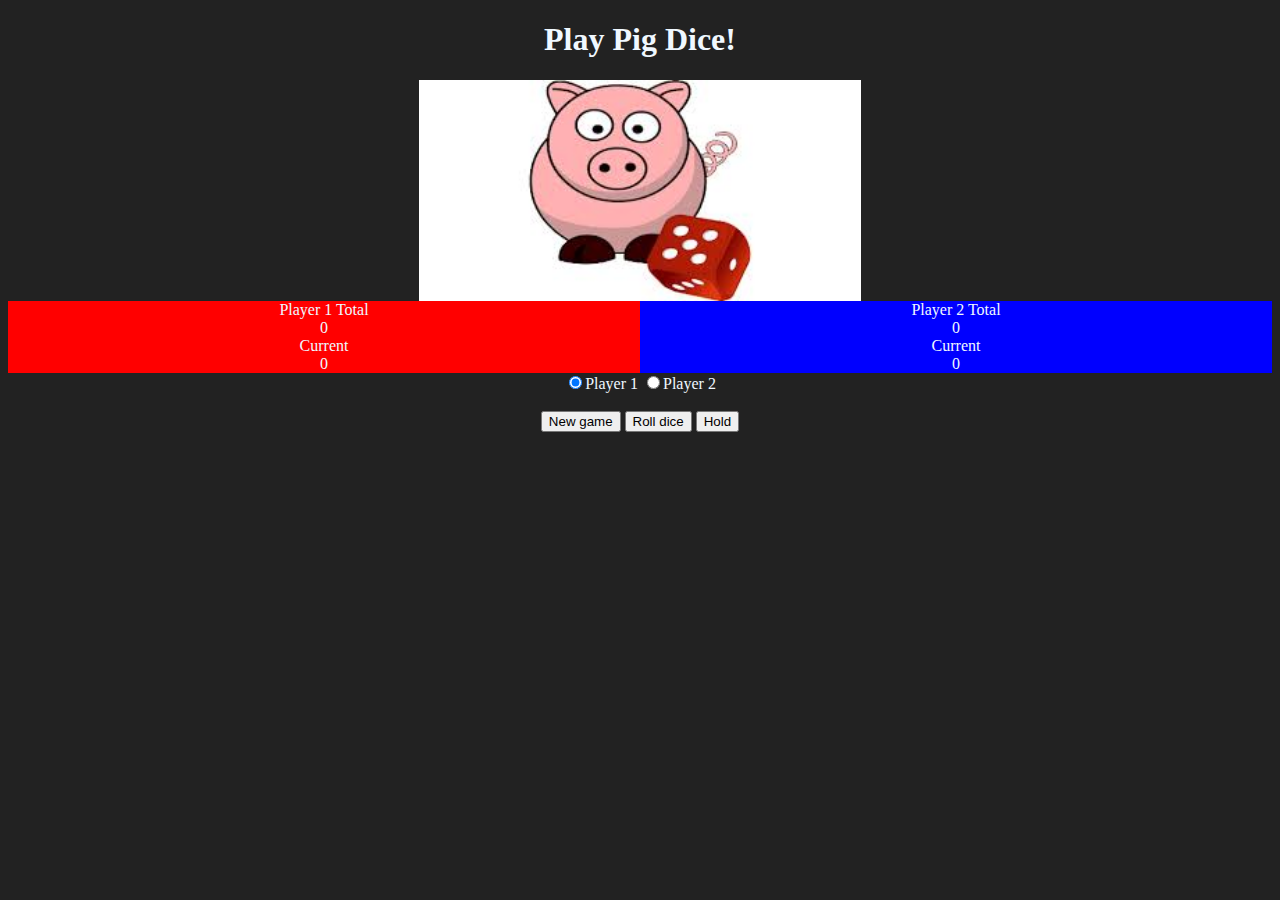
<file: index.html>
<!DOCTYPE html>
<html lang="en-US">
<head>
  <link rel="stylesheet" href="css/styles.css" type="text/css">
  <script src="js/scripts.js"></script>
  <title>Pig Game!~</title>
  
</head>
<body>
  <h1>Play Pig Dice!</h1>
  <img src= "pigdice.jpg" class="center">
  <div class="wrapper clearfix">
    <div id="player1panel" class="p1active">
      <div class="player-name" id="name-1">Player 1 Total</div>
      <div class="player-score" id="score-1">0</div>
      <div class="player-current-box">
        <div class="player-current-label">Current</div>
        <div class="player-current-score" id="current-1">0</div>
      </div>
    </div>
  </div>
    <div id="player2panel" class="p2notactive">
      
      <div class="player-name" id="name-2">Player 2 Total</div>
      <div class="player-score" id="score-2">0</div>
      <div class="player-current-box">
        <div class="player-current-label">Current</div>
        <div class="player-current-score" id="current-2">0</div>
      </div>
    </div>
    <label><input type="radio" id="radio1" name="myradios" value="player-1" checked>Player 1</label>
    <label><input type="radio" id="radio2" name="myradios" value="player-2">Player 2</label><br><br>

    <button class="btn-new">New game</button>
    <button class="btn-roll">Roll dice</button>
    <button class="btn-hold">Hold</button>
  </div>
</body>
</body>
</html>
</file>
<file: css/styles.css>
body {
  background-color: #222;
  color: aliceblue;
  text-align: center;
}

.center {
  display: block;
  margin-left: auto;
  margin-right: auto;
  width: 35%;
  height: 35%;
}

.p1active {
  float: left;
  width: 50%;
  background-color: red;
}

.p1notactive {
  float: left;
  width: 50%;
  background-color: blue;
}

.p2active {
  float: right;
  width: 50%;
  background-color: red;
}

.p2notactive {
  float: right;
  width: 50%;
  background-color: blue;
}


/**********************************************
*** GENERAL
**********************************************/
</file>
